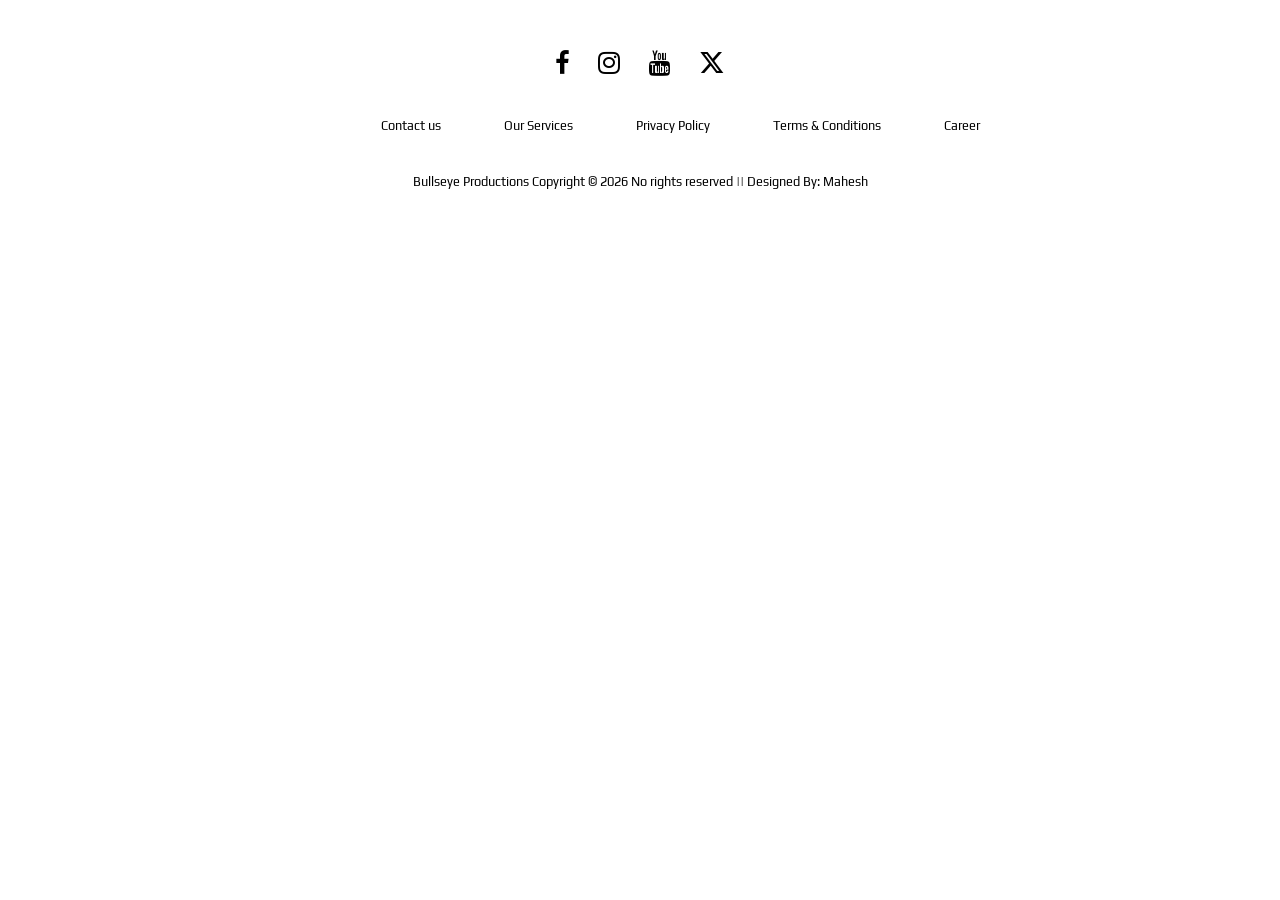
<file: footer.html>
<!DOCTYPE html>
<html lang="en">

<head>
<!--FONT AWESOME-->
<link rel="stylesheet" href="https://cdnjs.cloudflare.com/ajax/libs/font-awesome/6.4.2/css/all.min.css">
  <link rel="icon" type="image/x-icon" href="/images/favicon.ico">
  <link rel="stylesheet" href="https://cdnjs.cloudflare.com/ajax/libs/font-awesome/4.7.0/css/font-awesome.min.css">
<link rel="stylesheet" type="text/css" href="style 5.css">
<!--GOOGLE FONTS-->
<link rel="preconnect" href="https://fonts.gstatic.com">
<link href="https://fonts.googleapis.com/css2?family=Fredoka+One&family=Play&display=swap" rel="stylesheet"> 
</head>
<body>
<footer>
<div class="footer">
<div class="row">
<a href="https://www.facebook.com/"><i class="fa fa-facebook"></i></a>
<a href="#"><i class="fa fa-instagram"></i></a>
<a href="#"><i class="fa fa-youtube"></i></a>
<a href="#"><i class="fa-brands fa-x-twitter"></i></a>
</div>

<div class="row">
<ul>
<li><a href="https://sunnyhotradio.netlify.app/contact.html">Contact us</a></li>
<li><a href="https://sunnyhotradio.netlify.app/about%20us.html">Our Services</a></li>
<li><a href="#">Privacy Policy</a></li>
<li><a href="#">Terms & Conditions</a></li>
<li><a href="#">Career</a></li>
</ul>
</div>

<div class="row">
Bullseye Productions Copyright © 2026 No rights reserved || Designed By:  Mahesh 

</div>
</div>
</footer>

</body>
</html>
</file>
<file: style 5.css>
body{
margin:0;
overflow-x:hidden;
}

.footer{
background:transparent;

padding:30px 0px;
font-family: 'Play', sans-serif;
text-align:center;
}

.footer .row{
width:100%;
margin:1% 0%;
padding:0.6% 0%;
color:#000;
font-size:0.8em;
z-index: 200;

}

.footer .row a{
text-decoration:none;
color:#000;
transition:0.5s;
z-index: 200;
}

.footer .row a:hover{
color:#fff;
}

.footer .row ul{
width:100%;
}

.footer .row ul li{
display:inline-block;
margin:0px 30px;
}

.footer .row a i{
font-size:2em;
margin:0% 1%;
}

@media (max-width:720px){
.footer{
text-align:left;
padding:5%;
}
.footer .row ul li{
display:block;
margin:10px 0px;
text-align:left;
}
.footer .row a i{
margin:0% 3%;
}
}
</file>
